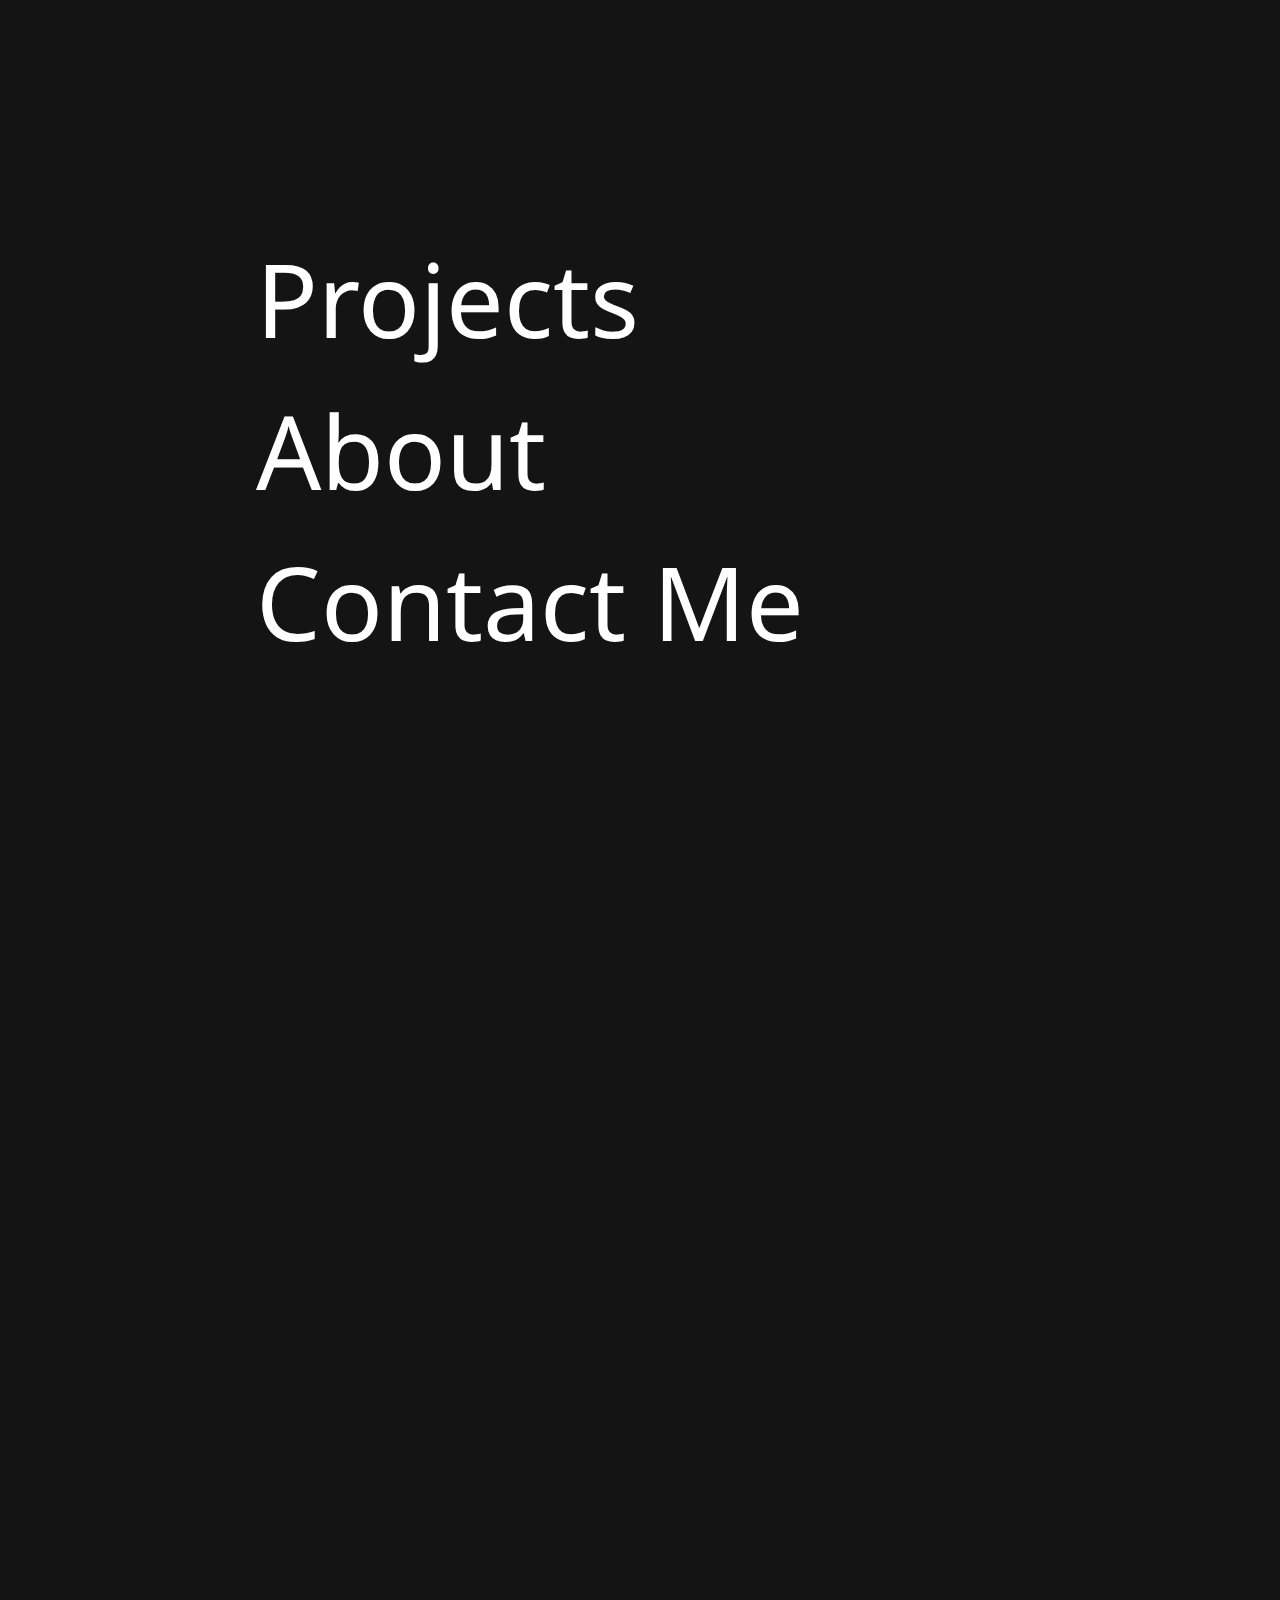
<file: index.html>
<!DOCTYPE html>
<html>
<head>
    <link rel="stylesheet" href="style.css">
    <link rel="preconnect" href="https://fonts.googleapis.com">
<link rel="preconnect" href="https://fonts.gstatic.com" crossorigin>
<link href="https://fonts.googleapis.com/css2?family=Noto+Sans&display=swap" rel="stylesheet">
</head>
<div id="menu">
    <div id="menu-items">
    <a href="Projects.html" class="menu-item">Projects </a>
    <a href="/" class="menu-item">About </a>
    <a href="/" class="menu-item">Contact Me </a>
    </div>
</div>
<div id="menu-background-pattern"></div>

</html>
</file>
<file: style.css>
body {
    font-family: 'Noto Sans', sans-serif;
    background-color: rgb(20, 20, 20);
    margin: 0px;   
}
#menu {
    height: 100vh;
    display: flex;
    align-items: center;
}
.menu-item {
    color: white;
    font-size: clamp(3rem, 8vw, 8rem);
    font-family: 'Noto Sans', sans-serif;    display: block;
    text-decoration: none;
    padding: clamp(0.25rem, 0.5vw, 1rem) 0rem;   
}
#menu-items {
    margin-left: clamp(4rem, 20vw, 48rem);
}

#menu-items:hover > .menu-item {
    opacity: .5;
}
#menu-items:hover > .menu-item:hover {
    opacity: 1;
}
#menu-background-pattern {
    height: 100vh;
    width: 100vw;
}
</file>
